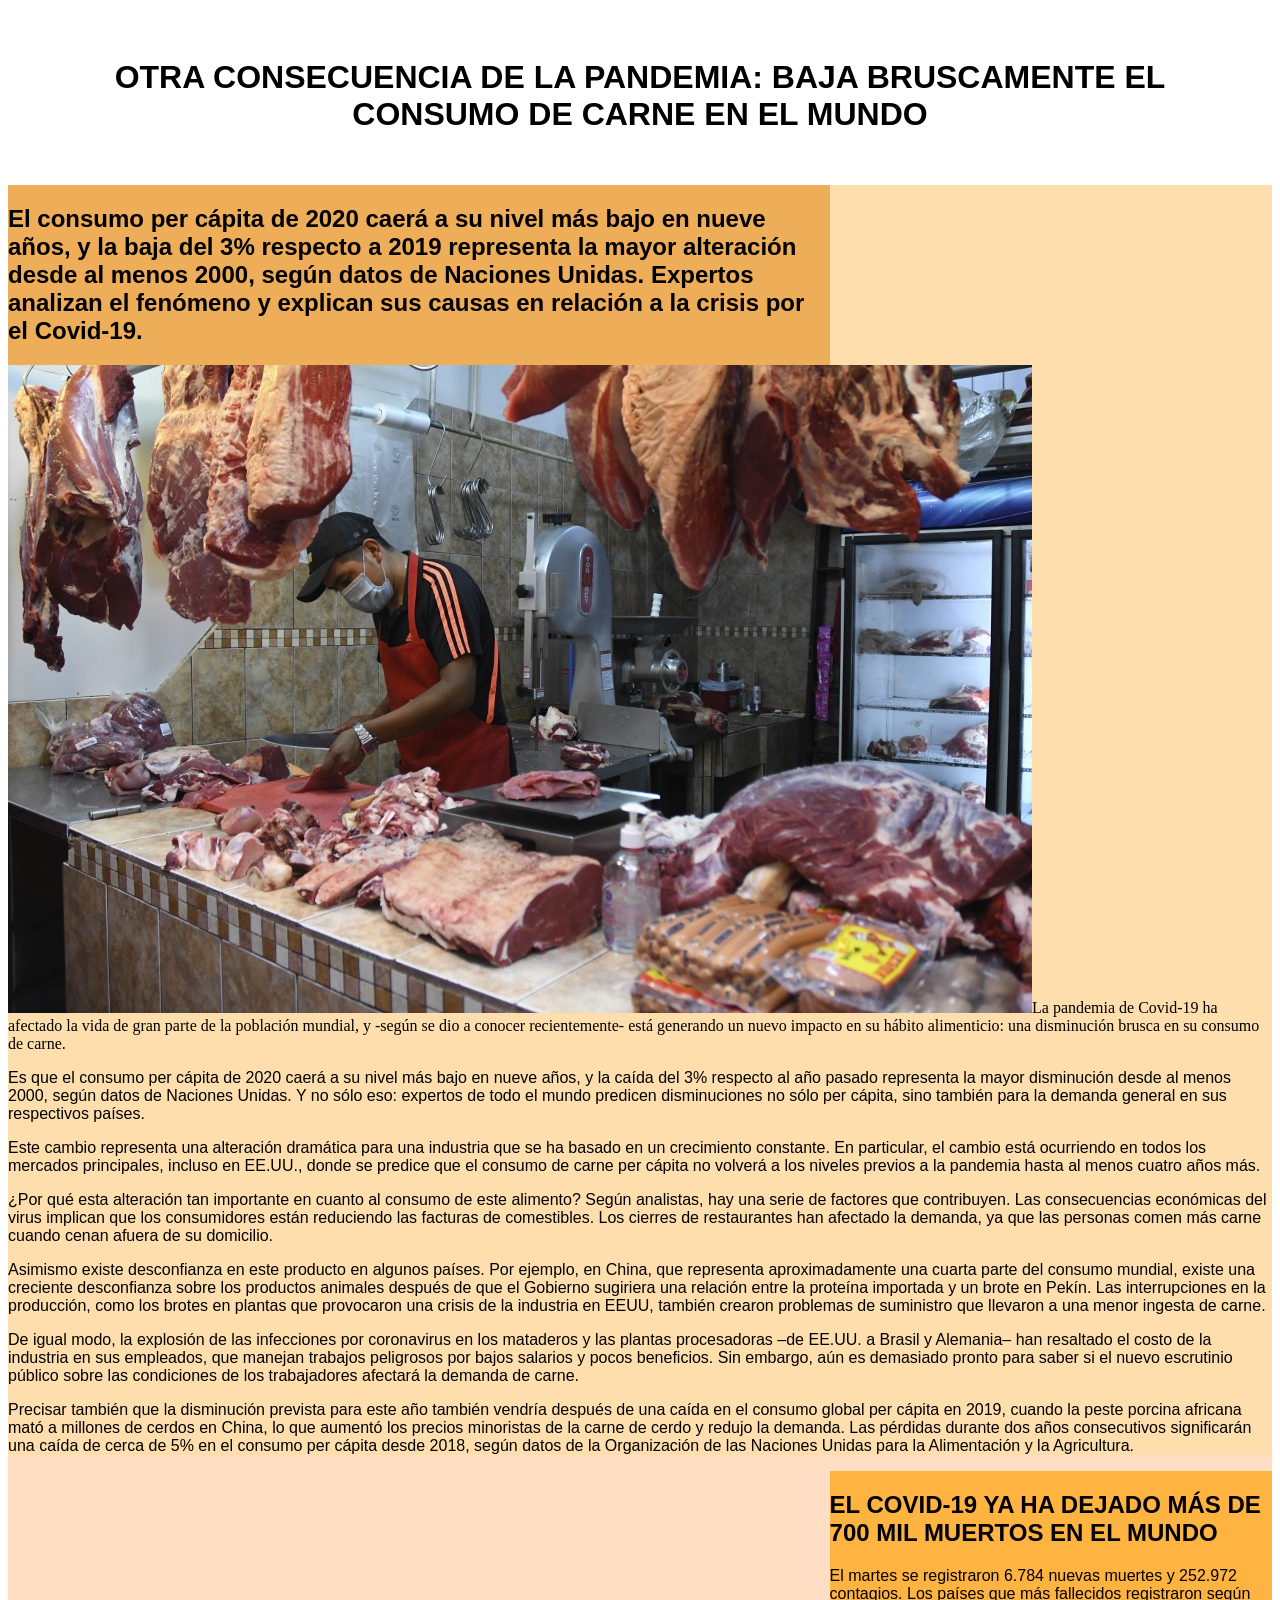
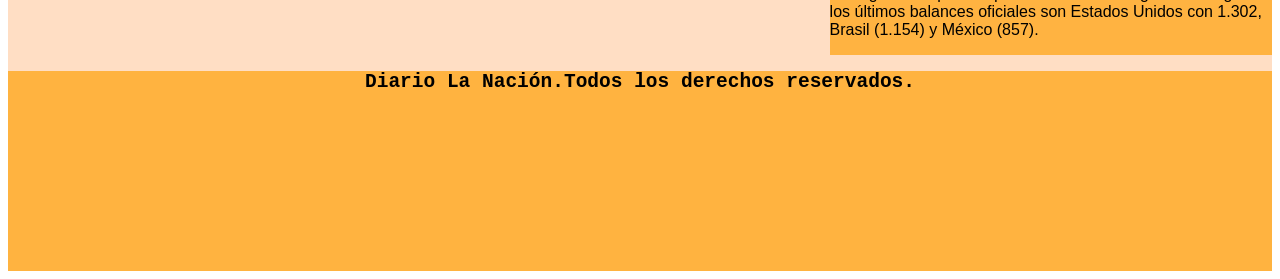
<file: Sistema_de_interfaz/index.html>
<!DOCTYPE html>
<html lang="en">
<head>
    <title> OTRA CONSECUENCIA DE LA PANDEMIA: BAJA BRUSCAMENTE EL CONSUMO DE CARNE EN EL MUNDO</title>
    <meta charset="UTF-8">
    <link rel="stylesheet" href="estilo.css">
</head>
<body>
    <header>
        <h1>OTRA CONSECUENCIA DE LA PANDEMIA: BAJA BRUSCAMENTE EL CONSUMO DE CARNE EN EL MUNDO</h1>
    </header>
    <nav>
    <div class="h1">
    <main>
        <div>
        <section>
            <article>
                <h2> El consumo per cápita de 2020 caerá a su nivel más bajo en nueve años, y la baja del 3% respecto a 2019 representa la mayor alteración desde al menos 2000, según datos de Naciones Unidas. Expertos analizan el fenómeno y explican sus causas en relación a la crisis por el Covid-19.</h2>
                </section>
                <section>                           
                <img src="./IMG/carnicero.jpg"
                <p>La pandemia de Covid-19 ha afectado la vida de gran parte de la población mundial, y -según se dio a conocer recientemente- está generando un nuevo impacto en su hábito alimenticio: una disminución brusca en su consumo de carne.</p>
                <p>Es que el consumo per cápita de 2020 caerá a su nivel más bajo en nueve años, y la caída del 3% respecto al año pasado representa la mayor disminución desde al menos 2000, según datos de Naciones Unidas. Y no sólo eso: expertos de todo el mundo predicen disminuciones no sólo per cápita, sino también para la demanda general en sus respectivos países.</p>
                <p>Este cambio representa una alteración dramática para una industria que se ha basado en un crecimiento constante. En particular, el cambio está ocurriendo en todos los mercados principales, incluso en EE.UU., donde se predice que el consumo de carne per cápita no volverá a los niveles previos a la pandemia hasta al menos cuatro años más.</p>
                <p>¿Por qué esta alteración tan importante en cuanto al consumo de este alimento? Según analistas, hay una serie de factores que contribuyen. Las consecuencias económicas del virus implican que los consumidores están reduciendo las facturas de comestibles. Los cierres de restaurantes han afectado la demanda, ya que las personas comen más carne cuando cenan afuera de su domicilio.</p>
                <p>Asimismo existe desconfianza en este producto en algunos países. Por ejemplo, en China, que representa aproximadamente una cuarta parte del consumo mundial, existe una creciente desconfianza sobre los productos animales después de que el Gobierno sugiriera una relación entre la proteína importada y un brote en Pekín. Las interrupciones en la producción, como los brotes en plantas que provocaron una crisis de la industria en EEUU, también crearon problemas de suministro que llevaron a una menor ingesta de carne.</p>
                <p>De igual modo, la explosión de las infecciones por coronavirus en los mataderos y las plantas procesadoras –de EE.UU. a Brasil y Alemania– han resaltado el costo de la industria en sus empleados, que manejan trabajos peligrosos por bajos salarios y pocos beneficios. Sin embargo, aún es demasiado pronto para saber si el nuevo escrutinio público sobre las condiciones de los trabajadores afectará la demanda de carne.</p>
                <p>Precisar también que la disminución prevista para este año también vendría después de una caída en el consumo global per cápita en 2019, cuando la peste porcina africana mató a millones de cerdos en China, lo que aumentó los precios minoristas de la carne de cerdo y redujo la demanda. Las pérdidas durante dos años consecutivos significarán una caída de cerca de 5% en el consumo per cápita desde 2018, según datos de la Organización de las Naciones Unidas para la Alimentación y la Agricultura.</p>
                </section>
            </section>
        </div>
            </article>
        <aside>
            <h2>EL COVID-19 YA HA DEJADO MÁS DE 700 MIL MUERTOS EN EL MUNDO</h2>
            <p>El martes se registraron 6.784 nuevas muertes y 252.972 contagios. Los países que más fallecidos registraron según los últimos balances oficiales son Estados Unidos con 1.302, Brasil (1.154) y México (857).</p>
        </aside>
        <div class="clear"></div>
        <section>
    </main>
    <footer>
        <h2> Diario La Nación.Todos los derechos reservados.</h2>
    </footer>
    </div>
    
</body>
</html>
</file>
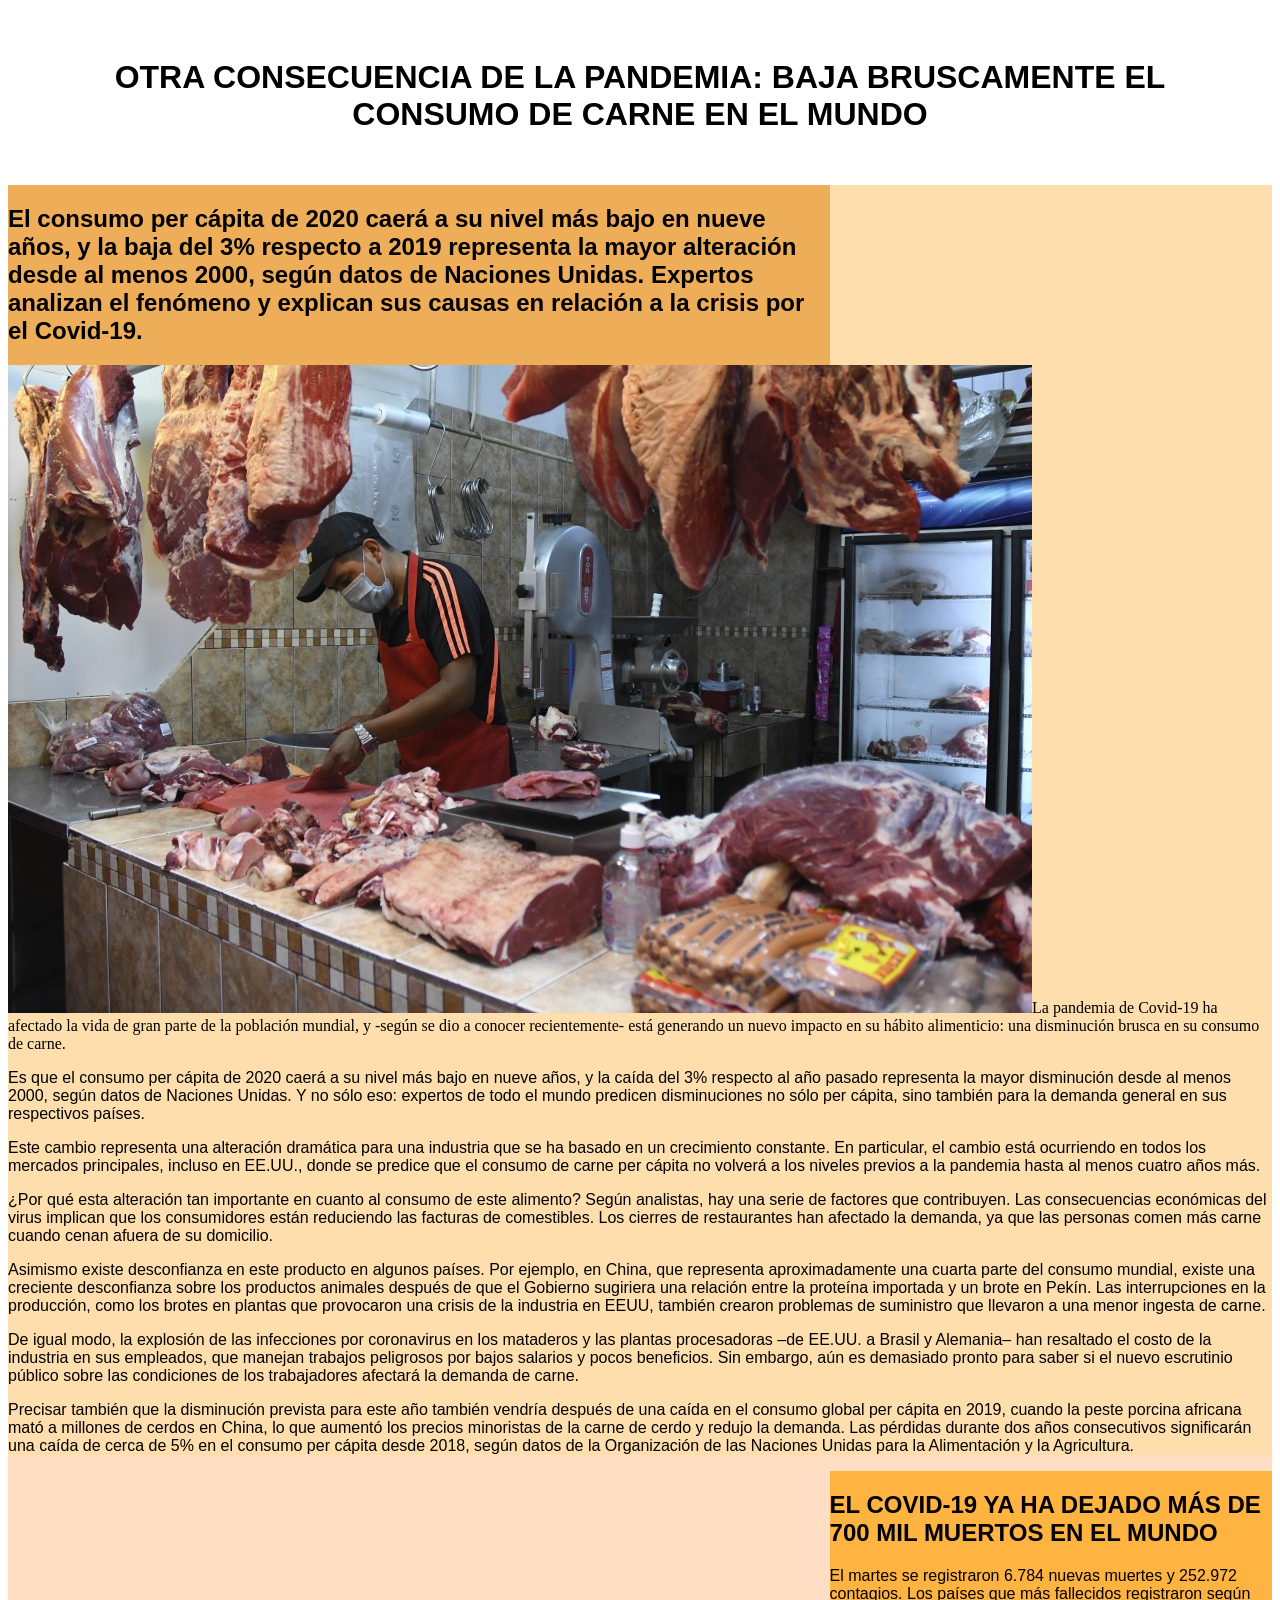
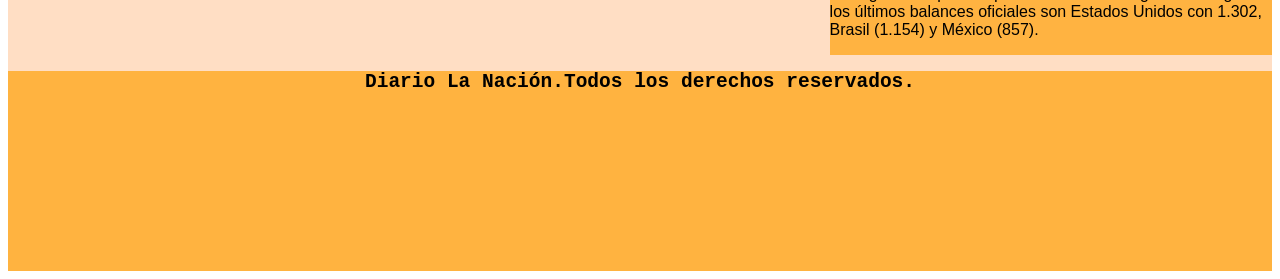
<file: sistema_de_interfaz/index.html>
<!DOCTYPE html>
<html lang="en">
<head>
    <title> OTRA CONSECUENCIA DE LA PANDEMIA: BAJA BRUSCAMENTE EL CONSUMO DE CARNE EN EL MUNDO</title>
    <meta charset="UTF-8">
    <link rel="stylesheet" href="assets/CSS/estilo.css">
</head>
<body>
    <header>
        <h1>OTRA CONSECUENCIA DE LA PANDEMIA: BAJA BRUSCAMENTE EL CONSUMO DE CARNE EN EL MUNDO</h1>
    </header>
    <nav>
    <div class="h1">
    <main>
        <div>
        <section>
            <article>
                <h2> El consumo per cápita de 2020 caerá a su nivel más bajo en nueve años, y la baja del 3% respecto a 2019 representa la mayor alteración desde al menos 2000, según datos de Naciones Unidas. Expertos analizan el fenómeno y explican sus causas en relación a la crisis por el Covid-19.</h2>
                </section>
                <section>                           
                <img src="assets/IMG/carnicero.jpg"
                <p>La pandemia de Covid-19 ha afectado la vida de gran parte de la población mundial, y -según se dio a conocer recientemente- está generando un nuevo impacto en su hábito alimenticio: una disminución brusca en su consumo de carne.</p>
                <p>Es que el consumo per cápita de 2020 caerá a su nivel más bajo en nueve años, y la caída del 3% respecto al año pasado representa la mayor disminución desde al menos 2000, según datos de Naciones Unidas. Y no sólo eso: expertos de todo el mundo predicen disminuciones no sólo per cápita, sino también para la demanda general en sus respectivos países.</p>
                <p>Este cambio representa una alteración dramática para una industria que se ha basado en un crecimiento constante. En particular, el cambio está ocurriendo en todos los mercados principales, incluso en EE.UU., donde se predice que el consumo de carne per cápita no volverá a los niveles previos a la pandemia hasta al menos cuatro años más.</p>
                <p>¿Por qué esta alteración tan importante en cuanto al consumo de este alimento? Según analistas, hay una serie de factores que contribuyen. Las consecuencias económicas del virus implican que los consumidores están reduciendo las facturas de comestibles. Los cierres de restaurantes han afectado la demanda, ya que las personas comen más carne cuando cenan afuera de su domicilio.</p>
                <p>Asimismo existe desconfianza en este producto en algunos países. Por ejemplo, en China, que representa aproximadamente una cuarta parte del consumo mundial, existe una creciente desconfianza sobre los productos animales después de que el Gobierno sugiriera una relación entre la proteína importada y un brote en Pekín. Las interrupciones en la producción, como los brotes en plantas que provocaron una crisis de la industria en EEUU, también crearon problemas de suministro que llevaron a una menor ingesta de carne.</p>
                <p>De igual modo, la explosión de las infecciones por coronavirus en los mataderos y las plantas procesadoras –de EE.UU. a Brasil y Alemania– han resaltado el costo de la industria en sus empleados, que manejan trabajos peligrosos por bajos salarios y pocos beneficios. Sin embargo, aún es demasiado pronto para saber si el nuevo escrutinio público sobre las condiciones de los trabajadores afectará la demanda de carne.</p>
                <p>Precisar también que la disminución prevista para este año también vendría después de una caída en el consumo global per cápita en 2019, cuando la peste porcina africana mató a millones de cerdos en China, lo que aumentó los precios minoristas de la carne de cerdo y redujo la demanda. Las pérdidas durante dos años consecutivos significarán una caída de cerca de 5% en el consumo per cápita desde 2018, según datos de la Organización de las Naciones Unidas para la Alimentación y la Agricultura.</p>
                </section>
            </section>
        </div>
            </article>
        <aside>
            <h2>EL COVID-19 YA HA DEJADO MÁS DE 700 MIL MUERTOS EN EL MUNDO</h2>
            <p>El martes se registraron 6.784 nuevas muertes y 252.972 contagios. Los países que más fallecidos registraron según los últimos balances oficiales son Estados Unidos con 1.302, Brasil (1.154) y México (857).</p>
        </aside>
        <div class="clear"></div>
        <section>
    </main>
    <footer>
        <h2> Diario La Nación.Todos los derechos reservados.</h2>
    </footer>
    </div>
    
</body>
</html>
</file>
<file: Sistema_de_interfaz/estilo.css>
header{
    background-color: rgb(255, 255, 255);
    padding: 30px;
    text-align: center;
    font-family: Arial, Helvetica, sans-serif;
    font-size: 30 px;
    color: rgb(0, 0, 0);
}

section{
    background-color: rgb(255, 222, 173);
}

p{
    color: black;
    font-size: 23 px;
    font-family: Arial, Helvetica, sans-serif;
}


nav{
    background-color: rgb(255, 222, 196);
    color: black;
    text-align: left;
}


.clear{
    clear: both;
}


article{
    background-color: rgb(238, 173, 88);
    font-family: Arial, Helvetica, sans-serif;
    width: 65%;
    float: left;
}


aside{
    background-color: rgb(255, 179, 65);
    font-family: Arial, Helvetica, sans-serif;
    width: 35%;
    float: right;
    height: 100%;
}


footer{
    background-color: rgb(255, 179, 64);
    height: 200px;
    text-align: center;
    color: black;
    font-family: monospace;
}
</file>
<file: sistema_de_interfaz/assets/CSS/estilo.css>
header{
    background-color: rgb(255, 255, 255);
    padding: 30px;
    text-align: center;
    font-family: Arial, Helvetica, sans-serif;
    font-size: 30 px;
    color: rgb(0, 0, 0);
}

section{
    background-color: rgb(255, 222, 173);
}

p{
    color: black;
    font-size: 23 px;
    font-family: Arial, Helvetica, sans-serif;
}


nav{
    background-color: rgb(255, 222, 196);
    color: black;
    text-align: left;
}


.clear{
    clear: both;
}


article{
    background-color: rgb(238, 173, 88);
    font-family: Arial, Helvetica, sans-serif;
    width: 65%;
    float: left;
}


aside{
    background-color: rgb(255, 179, 65);
    font-family: Arial, Helvetica, sans-serif;
    width: 35%;
    float: right;
    height: 100%;
}


footer{
    background-color: rgb(255, 179, 64);
    height: 200px;
    text-align: center;
    color: black;
    font-family: monospace;
}
</file>
